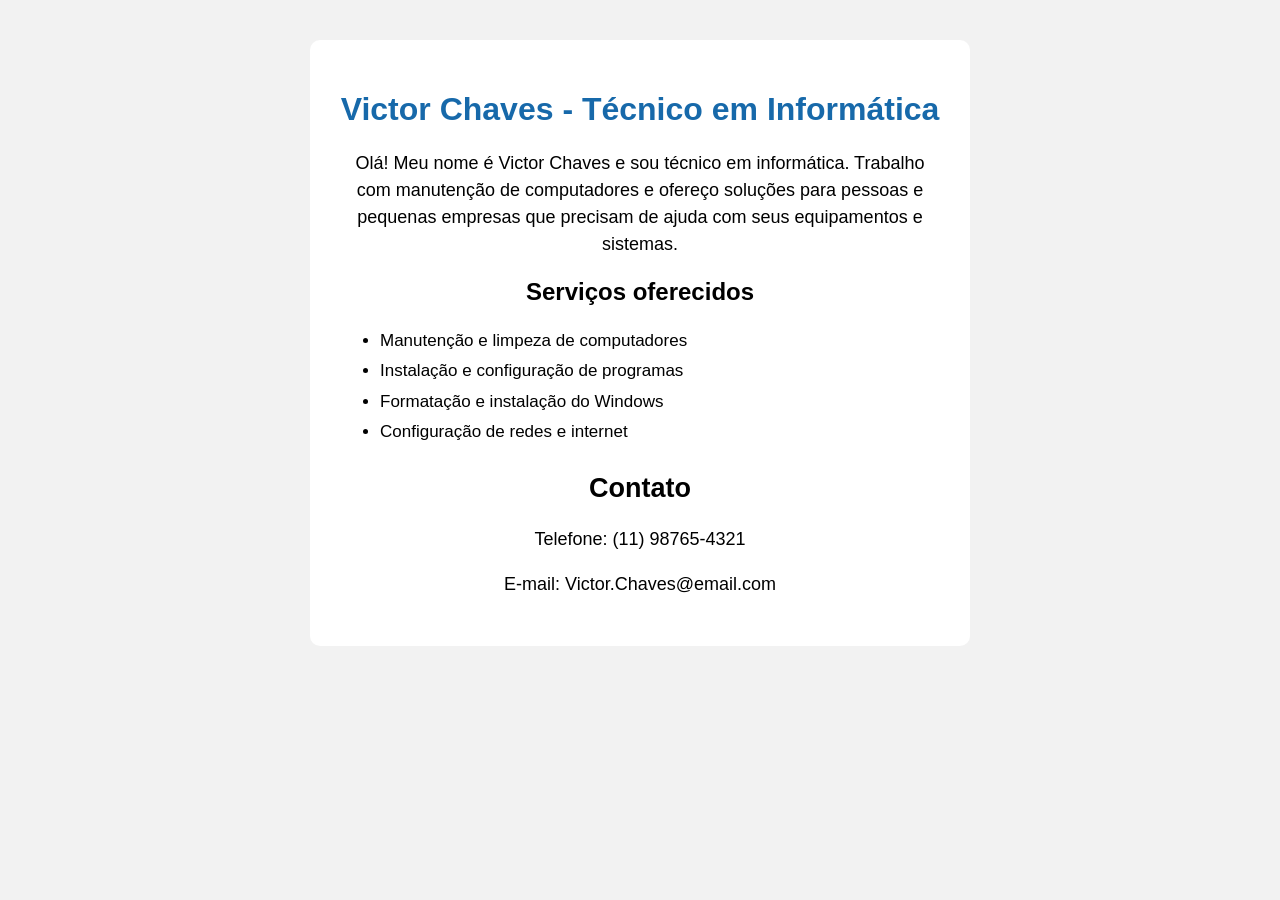
<file: HTML/index.html>
<!DOCTYPE html>
<html lang="pt-BR">
<head>
    <meta charset="UTF-8">
    <meta name="viewport" content="width=device-width, initial-scale=1.0">
    <title>Victor Chaves - Técnico em Informática</title>

    <style>
        body {
            font-family: Arial, sans-serif;
            background-color: #f2f2f2;
            text-align: center;
            margin: 0;
            padding: 40px;
        }

        .container {
            background-color: white;
            max-width: 600px;
            margin: auto;
            padding: 30px;
            border-radius: 10px;
        }

        h1 {
            color: #1769aa;
            font-size: 32px;
        }

        p {
            font-size: 18px;
            line-height: 1.5;
        }

        ul {
            text-align: left;
            font-size: 17px;
            line-height: 1.8;
        }

        .contato {
            margin-top: 25px;
            font-size: 18px;
        }
    </style>
</head>

<body>

    <div class="container">

        <h1>Victor Chaves - Técnico em Informática</h1>

        <p>
            Olá! Meu nome é Victor Chaves e sou técnico em informática.
            Trabalho com manutenção de computadores e ofereço soluções
            para pessoas e pequenas empresas que precisam de ajuda com
            seus equipamentos e sistemas.
        </p>

        <h2>Serviços oferecidos</h2>

        <ul>
            <li>Manutenção e limpeza de computadores</li>
            <li>Instalação e configuração de programas</li>
            <li>Formatação e instalação do Windows</li>
            <li>Configuração de redes e internet</li>
        </ul>

        <div class="contato">
            <h2>Contato</h2>
            <p>Telefone: (11) 98765-4321</p>
            <p>E-mail: Victor.Chaves@email.com</p>
        </div>

    </div>

</body>
</html>
</file>
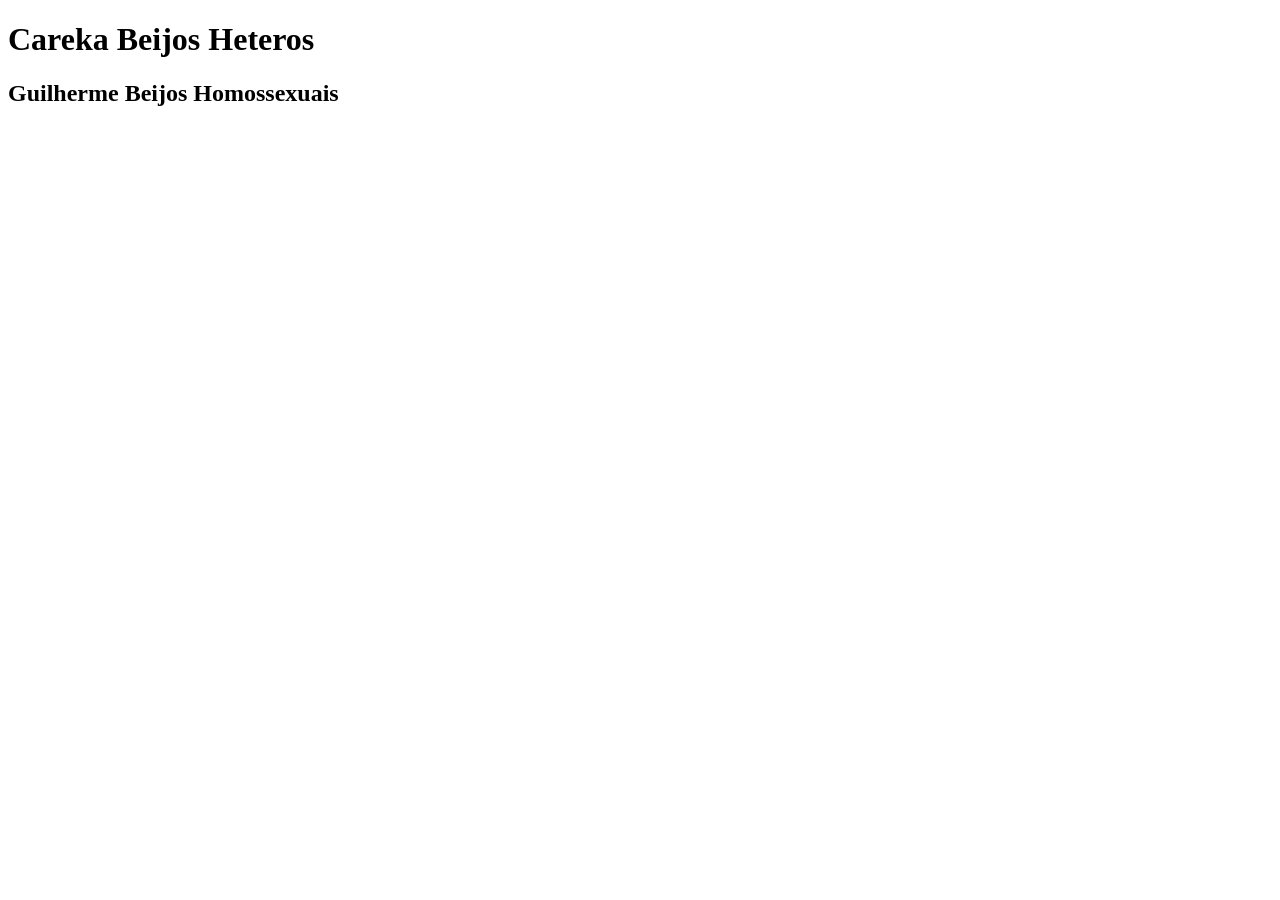
<file: test.html>
<!DOCTYPE html>
<html lang="pt-br">
<head>
    <meta charset="UTF-8">
    <meta name="viewport" content="width=device-width, initial-scale=1.0">
    <title>Tipos de Beijos</title>
</head>
<body>
    <h1>Careka Beijos Heteros</h1>
    <h2>Guilherme Beijos Homossexuais</h2>
</body>
</html>
</file>
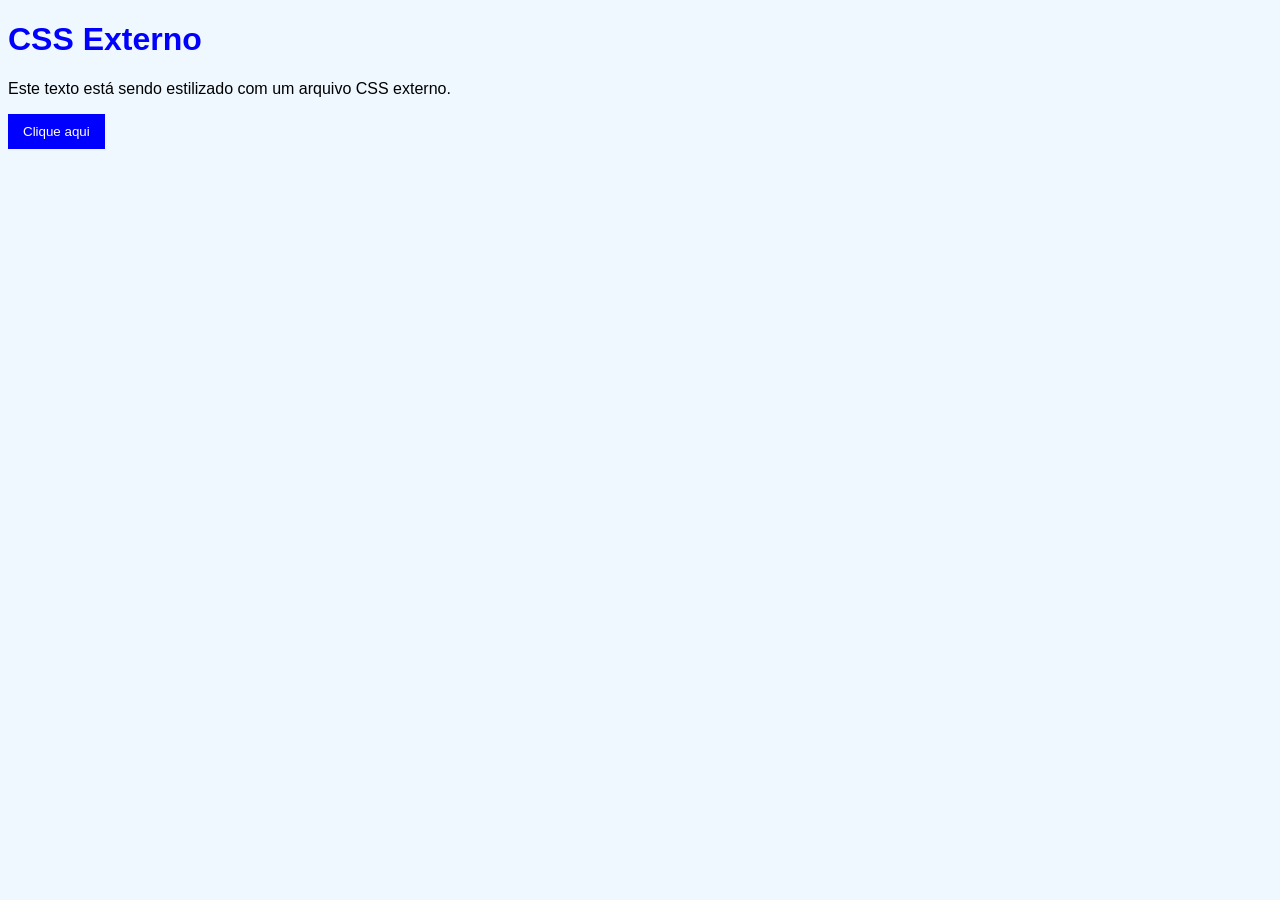
<file: HTML/aula3.2.html>
<!DOCTYPE html>
<html lang="pt-BR">
<head>
    <meta charset="UTF-8">
    <title>CSS Externo</title>
    <link rel="stylesheet" href="../CSS/style.css">

</head>
<body>
    <h1>CSS Externo</h1>
    <p>Este texto está sendo estilizado com um arquivo CSS externo.</p>
    <button>Clique aqui</button>
</body>
</html>
</file>
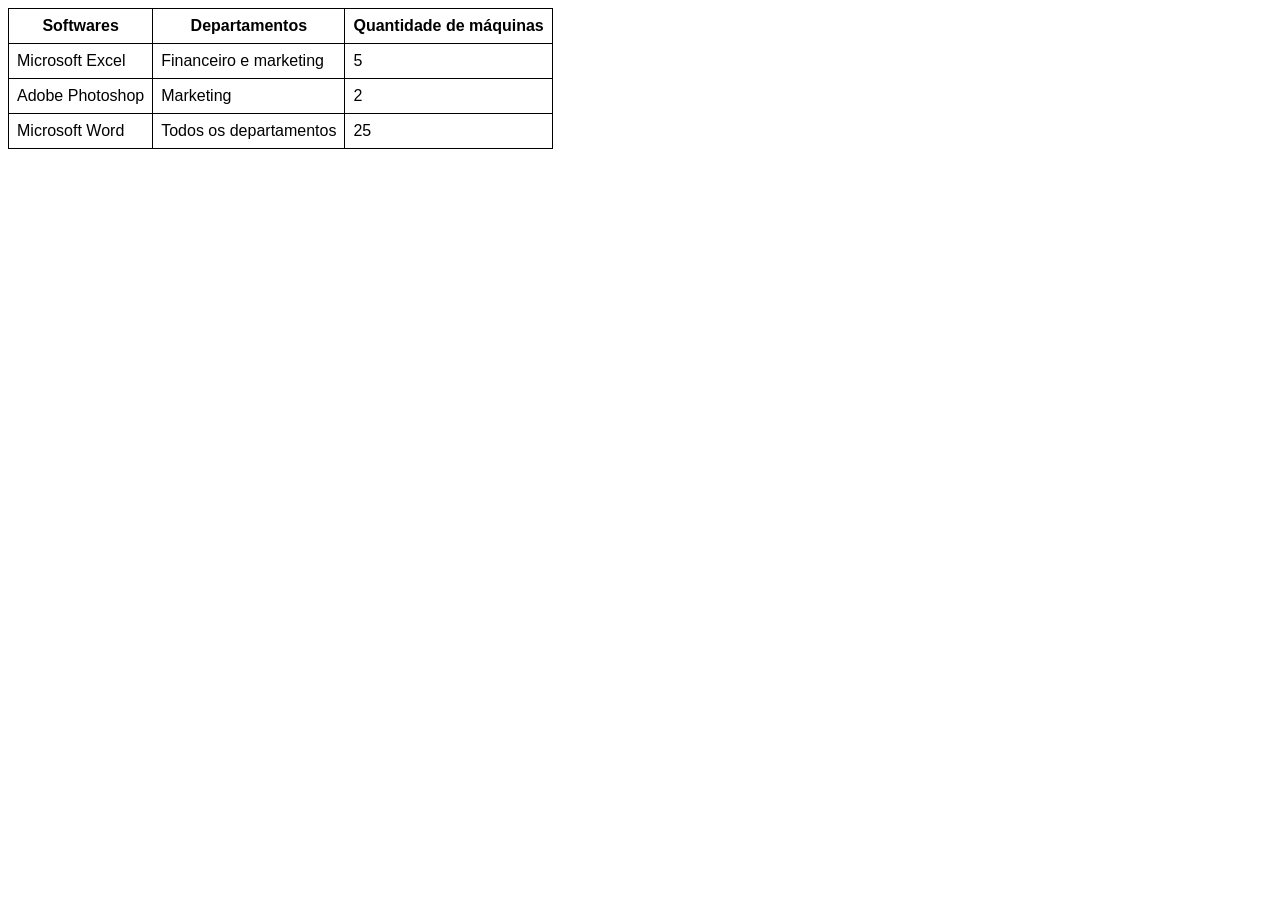
<file: HTML/aula3.html>
<!DOCTYPE html>
<html lang="pt-BR">
<head>
    <meta charset="UTF-8">
    <meta name="viewport" content="width=device-width, initial-scale=1.0">
    <title>lista de softwares</title>
    <style>
        table, th, td{
            border: 1px solid black;
            border-collapse: collapse;
            padding: 8px;
        }
        body{
        font-family: Arial, sans-serif
        }
    </style>
</head>
<body>
    <table>
        <thead>
            <tr>
                <th>Softwares</th>
                <th>Departamentos</th>
                <th>Quantidade de máquinas</th>
            </tr>
        </thead>
        <tbody>
            <tr>
                <td>Microsoft Excel</td>
                <td>Financeiro e marketing</td>
                <td>5</td>
            </tr>
            <tr>
                <td>Adobe Photoshop</td>
                <td>Marketing</td>
                <td>2</td>
            </tr>
            <tr>
                <td>Microsoft Word</td>
                <td>Todos os departamentos</td>
                <td>25</td>
            </tr>
        </tbody>
    </table>
</body>
</html>
</file>
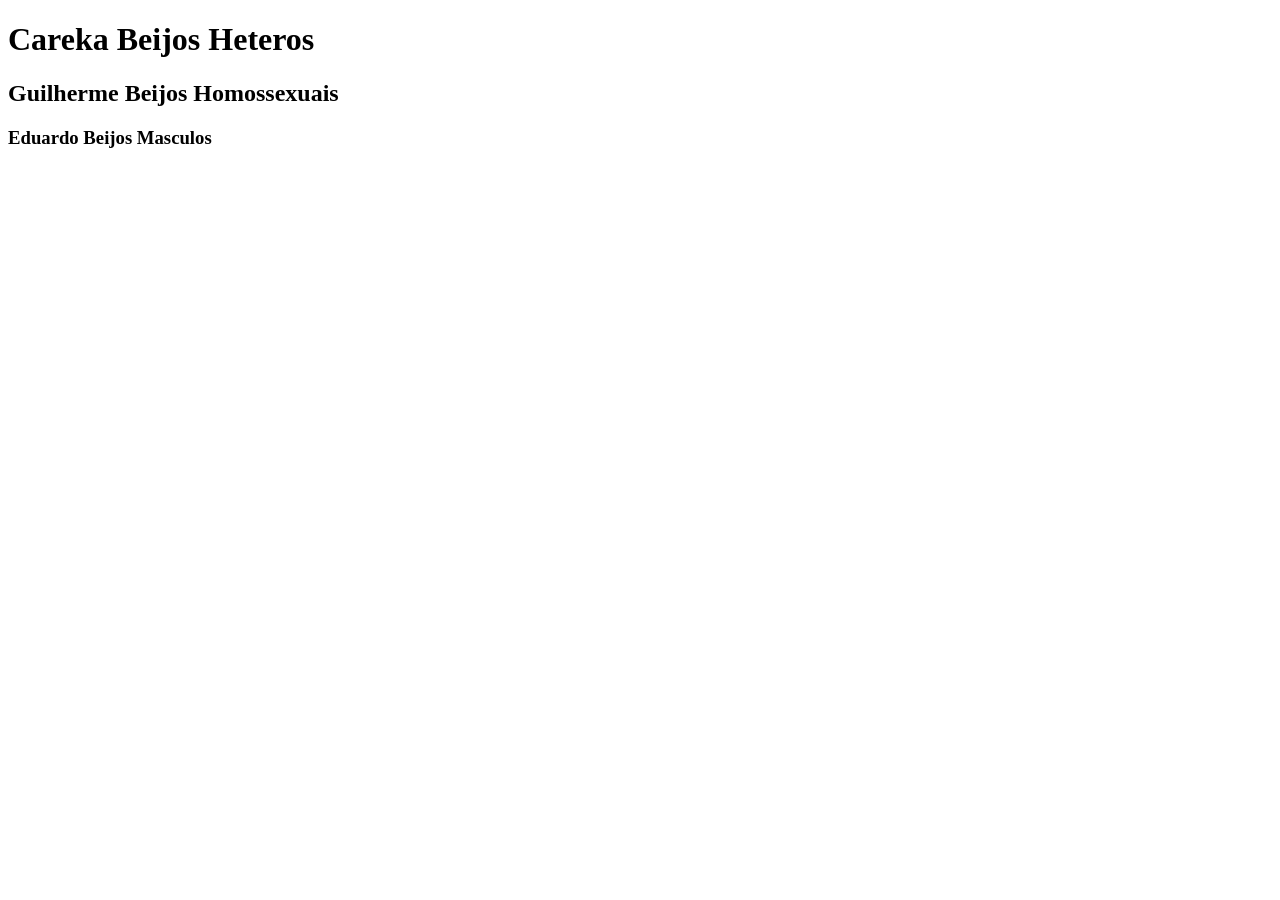
<file: HTML/test.html>
<!DOCTYPE html>
<html lang="pt-br">
<head>
    <meta charset="UTF-8">
    <meta name="viewport" content="width=device-width, initial-scale=1.0">
    <title>Tipos de Beijos</title>
</head>
<body>
    <h1>Careka Beijos Heteros</h1>
    <h2>Guilherme Beijos Homossexuais</h2>
    <h3>Eduardo Beijos Masculos</h3>
</body>
</html>
</file>
<file: CSS/style.css>
body {
    font-family: Arial, Helvetica, sans-serif;
    background-color: aliceblue;
}

h1 {
    color:blue
}

p {
    font-size: 16px;
}

button {
    background-color: blue;
    color: white;
    border: none;
    padding: 10px 15px;
    cursor: pointer;
}
</file>
